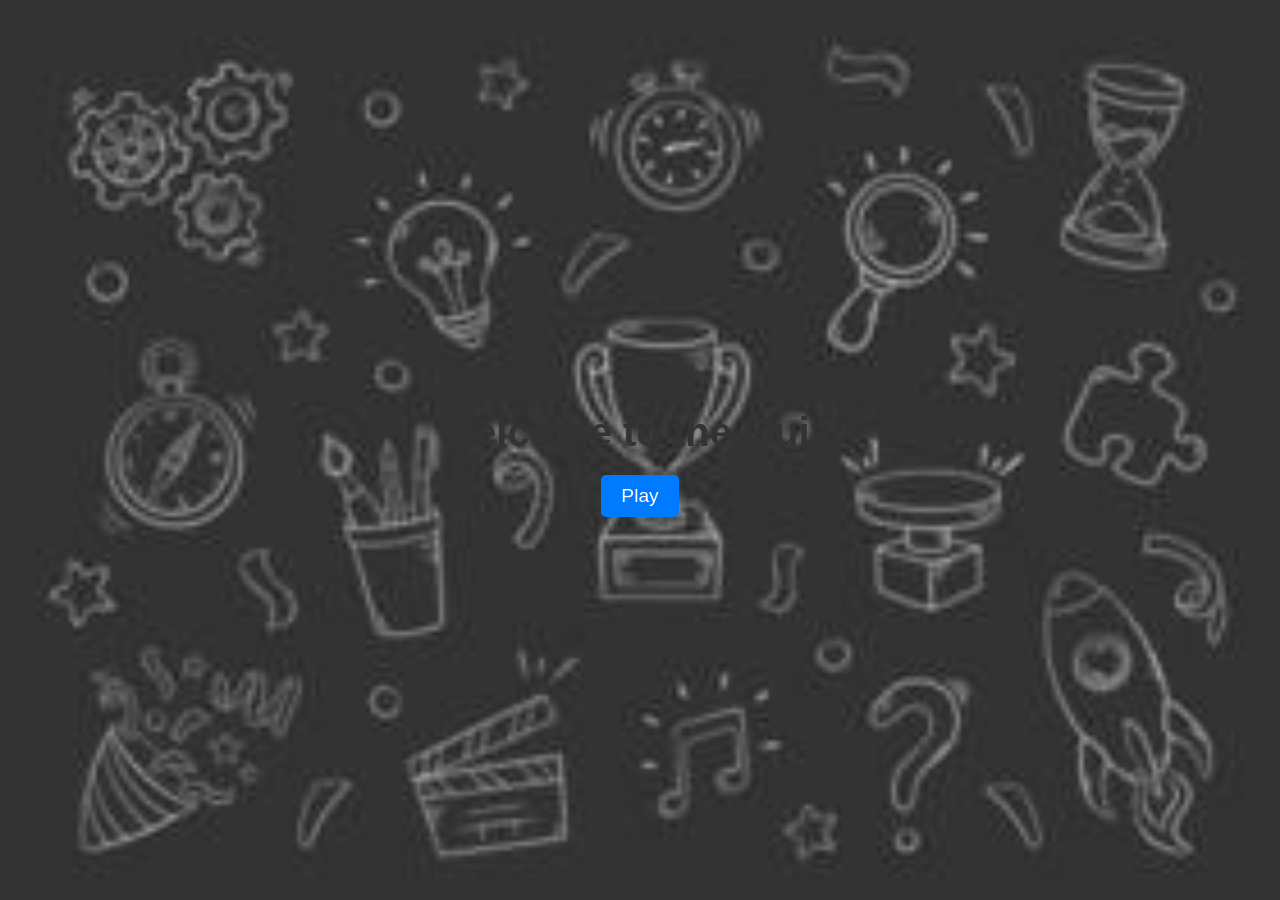
<file: index.html>
<!DOCTYPE html>
<html lang="en">
<head>
    <meta charset="UTF-8">
    <meta name="viewport" content="width=device-width, initial-scale=1.0">
    <title>Quiz Home</title>
    <link rel="stylesheet" href="styles.css">
</head>
<body>
    <div class="container">
        <h1>Welcome to the Quiz!</h1>
        <a href="quiz.html" class="btn">Play</a>
    </div>
</body>
</html>
</file>
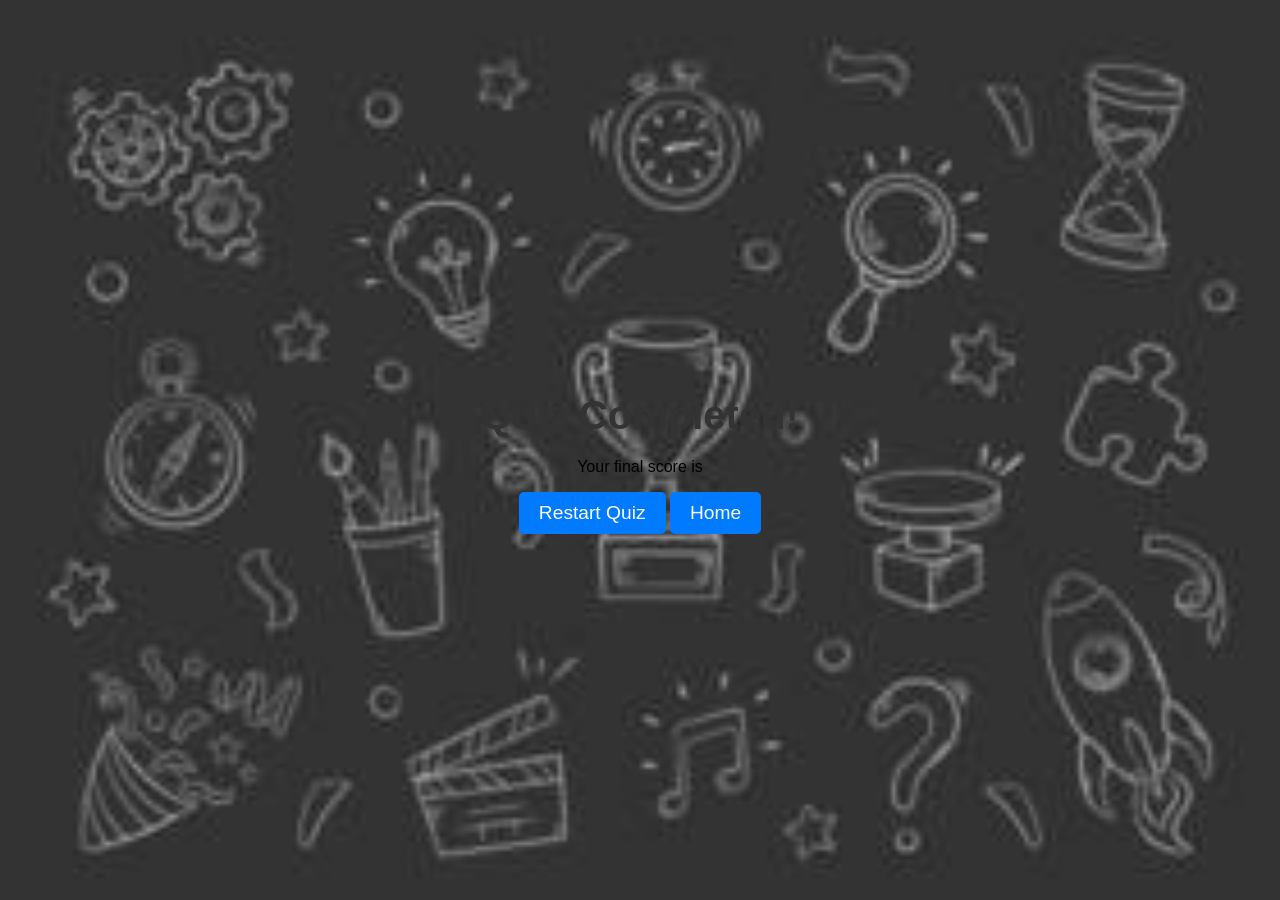
<file: end.html>
<!DOCTYPE html>
<html lang="en">
<head>
    <meta charset="UTF-8">
    <meta name="viewport" content="width=device-width, initial-scale=1.0">
    <title>Quiz End</title>
    <link rel="stylesheet" href="styles.css">
</head>
<body>
    <div class="container">
        <h1>Quiz Completed!</h1>
        <p>Your final score is <span id="finalScore">0</span></p>
        <a href="quiz.html" class="btn">Restart Quiz</a>
        <a href="index.html" class="btn">Home</a>
    </div>
    <script src="end.js"></script>
</body>
</html>
</file>
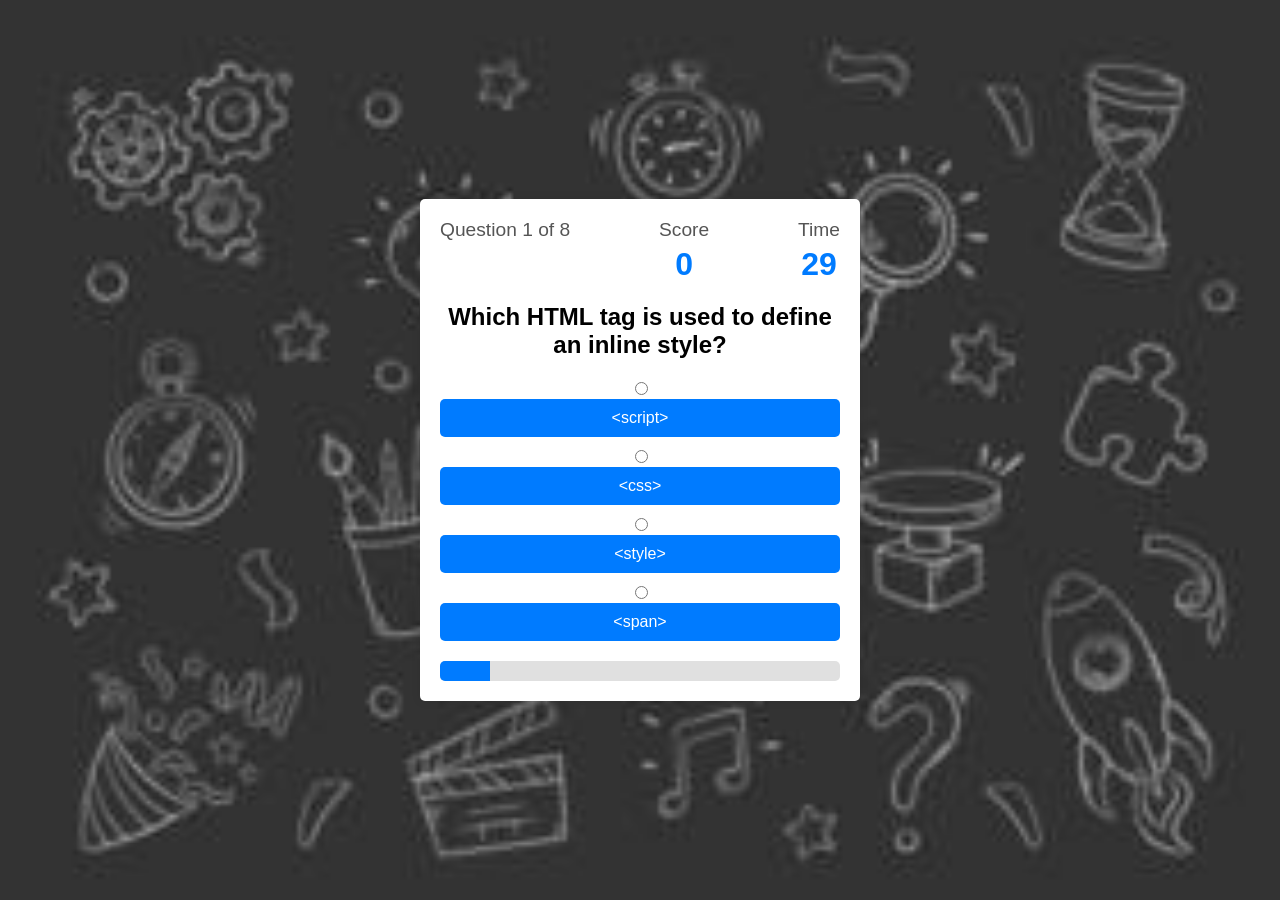
<file: quiz.html>
<!DOCTYPE html>
<html lang="en">
<head>
    <meta charset="UTF-8">
    <meta name="viewport" content="width=device-width, initial-scale=1.0">
    <title>Quiz Game</title>
    <link rel="stylesheet" href="styles.css">
</head>
<body>
    <div class="quiz-container" id="quiz">
        <div class="hud">
            <div class="hud-item">
                <p id="progressText" class="hud-prefix">
                    Question 1
                </p>
            </div>
            <div class="hud-item">
                <p class="hud-prefix">
                    Score
                </p>
                <h1 class="hud-main-text" id="score">0</h1>
            </div>
            <div class="hud-item">
                <p class="hud-prefix">
                    Time
                </p>
                <h1 class="hud-main-text" id="timer">30</h1>
            </div>
        </div>
        <div class="quiz-header">
            <h2 id="question">Question text</h2>
            <ul>
                <li>
                    <input type="radio" name="answer" class="answer" id="1">
                    <label for="1" class="choice">Answer</label>
                </li>
                <li>
                    <input type="radio" name="answer" class="answer" id="2">
                    <label for="2" class="choice">Answer</label>
                </li>
                <li>
                    <input type="radio" name="answer" class="answer" id="3">
                    <label for="3" class="choice">Answer</label>
                </li>
                <li>
                    <input type="radio" name="answer" class="answer" id="4">
                    <label for="4" class="choice">Answer</label>
                </li>
            </ul>
        </div>
        <div id="progressBarContainer">
            <div id="progressBarFull"></div>
        </div>
    </div>
    <audio id="audio" src="au.mp3" preload="auto"></audio>
    <audio id="audio1" src="aud.mp3" preload="auto"></audio>
    <script src="script.js"></script>
</body>
</html>
</file>
<file: styles.css>
body {
    display: flex;
    justify-content: center;
    align-items: center;
    height: 100vh;
    margin: 0;
    font-family: Arial, sans-serif;
    background: #f3f4f6;
    background-image: url('bg.jpg'); background-size: cover;
}

.container {
    text-align: center;
}

h1 {
    font-size: 2.5em;
    margin-bottom: 20px;
    color: #333;
}

.btn {
    display: inline-block;
    padding: 10px 20px;
    font-size: 1.2em;
    color: #fff;
    background-color: #007BFF;
    border: none;
    border-radius: 5px;
    text-decoration: none;
    transition: background-color 0.3s ease;
}

.quiz-container {
    background: #fff;
    padding: 20px;
    border-radius: 5px;
    box-shadow: 0 0 10px rgba(0, 0, 0, 0.1);
    width: 400px;
    text-align: center;
}

.quiz-header {
    margin-bottom: 20px;
}

ul {
    list-style-type: none;
    padding: 0;
}

li {
    margin: 10px 0;
}

.choice {
    display: block;
    padding: 10px;
    background: #007BFF;
    color: #fff;
    border-radius: 5px;
    cursor: pointer;
    transition: background-color 0.3s ease;
}

.choice.correct {
    background-color: #28a745;
}

.choice.incorrect {
    background-color: #dc3545;
}

.hud {
    display: flex;
    justify-content: space-between;
    margin-bottom: 20px;
}

.hud-item {
    text-align: center;
}

.hud-prefix {
    font-size: 1.2em;
    margin: 0;
    color: #555;
}

.hud-main-text {
    font-size: 2em;
    margin: 5px 0 0;
    color: #007BFF;
}

#progressBarContainer {
    height: 20px;
    width: 100%;
    background: #e0e0e0;
    border-radius: 5px;
    overflow: hidden;
}

#progressBarFull {
    height: 100%;
    width: 0;
    background: #007BFF;
    transition: width 0.3s ease;
}

.choice {
    display: block;
    padding: 10px;
    background: #007BFF;
    color: #fff;
    border-radius: 5px;
    cursor: pointer;
    transition: background-color 0.3s ease, transform 0.1s ease;
}

.btn {
    display: inline-block;
    padding: 10px 20px;
    font-size: 1.2em;
    color: #fff;
    background-color: #007BFF;
    border: none;
    border-radius: 5px;
    text-decoration: none;
    transition: background-color 0.3s ease, transform 0.1s ease;
}

.correct {
    background-color: #28a745; 
    color: #fff;
    transform: scale(1.05);
}

.incorrect {
    background-color: #dc3545;    
    color: #fff;
    transform: scale(1.05);
}

.btn:hover {
    background-color: #0056b3;
    transform: scale(1.05);
}

.choice:hover {
    transform: scale(1.05);
}

@media (max-width: 768px) {
    .quiz-container {
        width: 90%;
        padding: 15px;
    }

    h1 {
        font-size: 2em;
    }

    .btn {
        padding: 8px 16px;
        font-size: 1em;
    }

    .choice {
        padding: 8px;
        font-size: 1em;
    }

    .hud-main-text {
        font-size: 1.5em;
    }
}
@media (max-width: 480px) {
    .quiz-container {
        width: 100%;
        padding: 10px;
    }

    h1 {
        font-size: 1.5em;
    }

    .btn {
        padding: 6px 12px;
        font-size: 0.9em;
    }

    .choice {
        padding: 6px;
        font-size: 0.9em;
    }

    .hud-main-text {
        font-size: 1.2em;
    }

    .hud {
        flex-direction: column;
        align-items: center;
    }

    .hud-item {
        margin-bottom: 10px;
    }

    #progressBarContainer {
        height: 15px;
    }

    #progressBarFull {
        height: 100%;
    }
}
</file>
